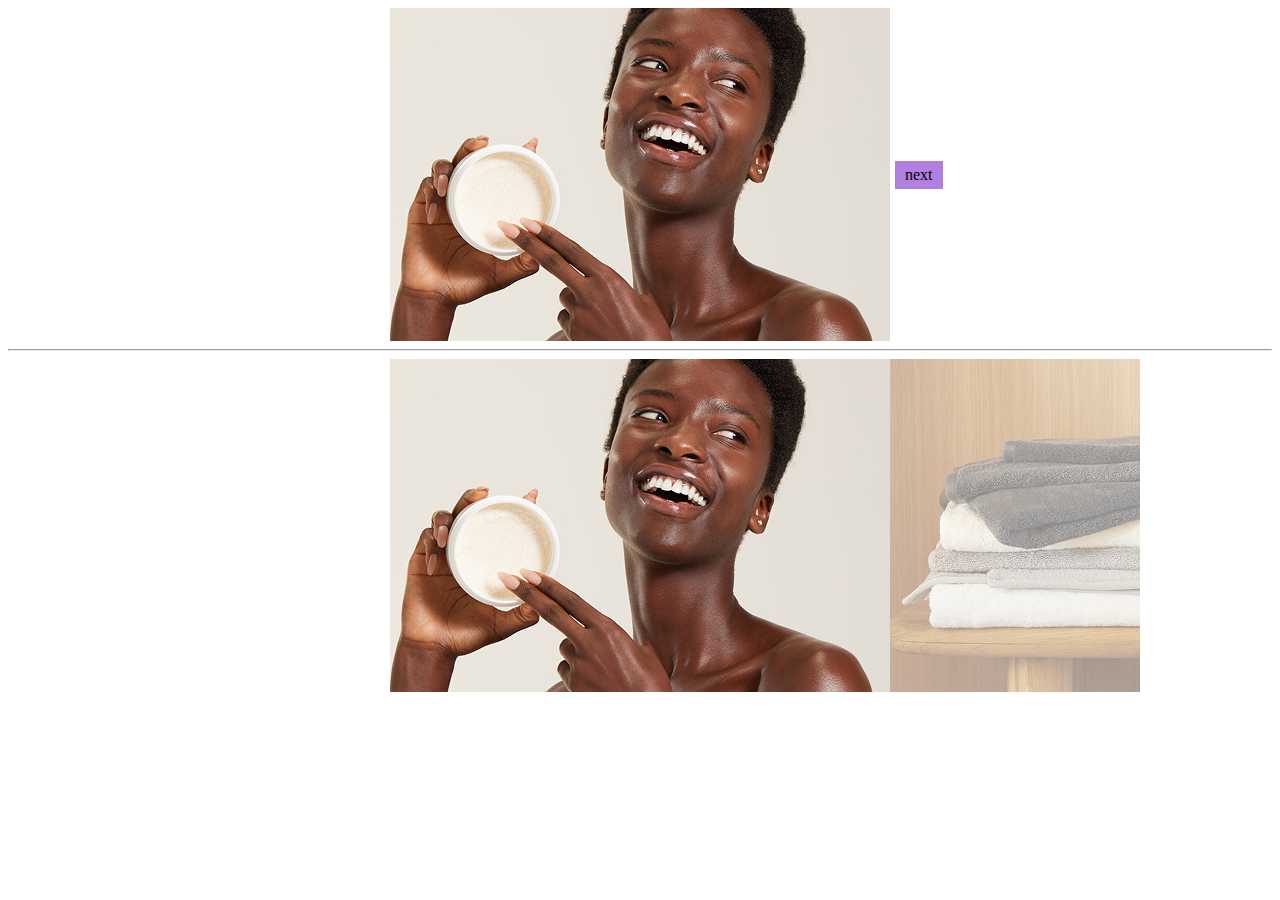
<file: index.html>
<!DOCTYPE html>
<html lang="en">

<head>
  <meta charset="UTF-8">
  <meta name="viewport" content="width=device-width, initial-scale=1.0">
  <title>Document</title>

  <link rel="stylesheet" href="style.css">
</head>

<body>
  <div class="slider">
    <input type="radio" name="slider" id="s1" value="1" checked>
    <input type="radio" name="slider" id="s2" value="2">
    <input type="radio" name="slider" id="s3" value="3">
    <input type="radio" name="slider" id="s4" value="4">

    <label class="prev" data-for="1" for="s1">prev</label>
    <label class="prev" data-for="2" for="s2">prev</label>
    <label class="prev" data-for="3" for="s3">prev</label>

    <div class="opening">
      <div class="track ">
        <img src="images/skincare-saviors.png" alt="">
        <img src="images/make-at-home.png" alt="">
        <img src="images/combination.png" alt="">
        <img src="images/pet.png" alt="">
      </div>
    </div>

    <label class="next" data-for="2" for="s2">next</label>
    <label class="next" data-for="3" for="s3">next</label>
    <label class="next" data-for="4" for="s4">next</label>
  </div>

  <hr>

  <div class="slider extended">
    <input type="radio" name="slider-e" id="e1" value="1" checked>
    <input type="radio" name="slider-e" id="e2" value="2">
    <input type="radio" name="slider-e" id="e3" value="3">
    <input type="radio" name="slider-e" id="e4" value="4">

    <label class="prev" data-for="1" for="e1">prev</label>
    <label class="prev" data-for="2" for="e2">prev</label>
    <label class="prev" data-for="3" for="e3">prev</label>

    <div class="opening">
      <div class="track ">
        <img src="images/skincare-saviors.png" alt="">
        <img src="images/make-at-home.png" alt="">
        <img src="images/combination.png" alt="">
        <img src="images/pet.png" alt="">
      </div>
    </div>

    <label class="next" data-for="2" for="e2">next</label>
    <label class="next" data-for="3" for="e3">next</label>
    <label class="next" data-for="4" for="e4">next</label>
  </div>
</body>

</html>
</file>
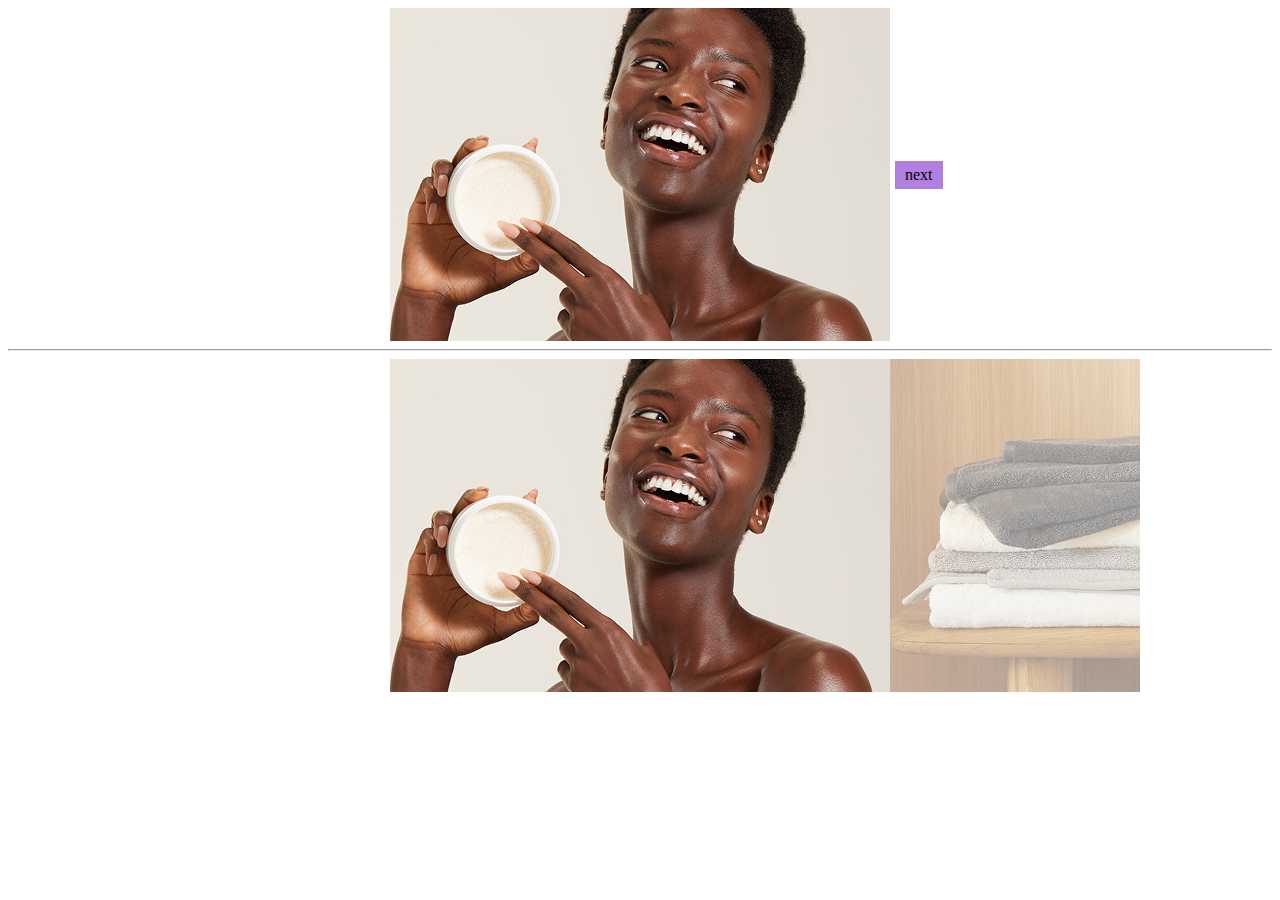
<file: test.html>
<!DOCTYPE html>
<html lang="en">

<head>
  <meta charset="UTF-8">
  <meta name="viewport" content="width=device-width, initial-scale=1.0">
  <title>Document</title>

  <link rel="stylesheet" href="test.css">
</head>

<body>
  <div class="slider">
    <input type="radio" name="slider" id="s1" value="1" checked>
    <input type="radio" name="slider" id="s2" value="2">
    <input type="radio" name="slider" id="s3" value="3">
    <input type="radio" name="slider" id="s4" value="4">

    <label class="prev" data-for="1" for="s1">prev</label>
    <label class="prev" data-for="2" for="s2">prev</label>
    <label class="prev" data-for="3" for="s3">prev</label>

    <div class="opening">
      <div class="track ">
        <img src="images/skincare-saviors.png" alt="">
        <img src="images/make-at-home.png" alt="">
        <img src="images/combination.png" alt="">
        <img src="images/pet.png" alt="">
      </div>
    </div>

    <label class="next" data-for="2" for="s2">next</label>
    <label class="next" data-for="3" for="s3">next</label>
    <label class="next" data-for="4" for="s4">next</label>
  </div>

  <hr>

  <div class="slider extended">
    <input type="radio" name="slider-e" id="e1" value="1" checked>
    <input type="radio" name="slider-e" id="e2" value="2">
    <input type="radio" name="slider-e" id="e3" value="3">
    <input type="radio" name="slider-e" id="e4" value="4">

    <label class="prev" data-for="1" for="e1">prev</label>
    <label class="prev" data-for="2" for="e2">prev</label>
    <label class="prev" data-for="3" for="e3">prev</label>

    <div class="opening">
      <div class="track ">
        <img src="images/skincare-saviors.png" alt="">
        <img src="images/make-at-home.png" alt="">
        <img src="images/combination.png" alt="">
        <img src="images/pet.png" alt="">
      </div>
    </div>

    <label class="next" data-for="2" for="e2">next</label>
    <label class="next" data-for="3" for="e3">next</label>
    <label class="next" data-for="4" for="e4">next</label>
  </div>
</body>

</html>
</file>
<file: style.css>
.slider {
  width: 500px;
  margin: auto;
  position: relative;
}

.slider>label {
  position: absolute;
  top: 50%;
  background-color: rgb(176, 127, 223);
  padding: 5px 10px;
  transform: translateY(-50%);
  display: none;
  z-index: 1;
  cursor: pointer;
}

.extended>label {
  width: 250px;
  top: 0;
  bottom: 0;
  transform: unset;
  color: transparent;
  background-color: #fff8;
}

input {
  display: none;
}

.prev {
  right: 101%;
}

.next {
  left: 101%;
}

.extended>.prev {
  right: 100%;
}

.extended>.next {
  left: 100%;
}

.opening {
  overflow: hidden;
}

.extended .opening {
  width: 1000px;
  margin-left: -250px;
  padding-left: 250px;
  box-sizing: border-box;
}

.track {
  display: flex;
  width: max-content;
  transition: 1s;
}

[value="2"]:checked~.opening>.track {
  translate: -500px;
}

[value="3"]:checked~.opening>.track {
  translate: -1000px;
}

[value="4"]:checked~.opening>.track {
  translate: -1500px;
}

[value="1"]:checked~.next[data-for="2"],
[value="2"]:checked~:is(.prev[data-for="1"], .next[data-for="3"]),
[value="3"]:checked~:is(.prev[data-for="2"], .next[data-for="4"]),
[value="4"]:checked~.prev[data-for="3"] {
  display: block;
}
</file>
<file: test.css>
.slider {
  width: 500px;
  margin: auto;
  position: relative;
}

.slider>label {
  position: absolute;
  top: 50%;
  background-color: rgb(176, 127, 223);
  padding: 5px 10px;
  transform: translateY(-50%);
  display: none;
  z-index: 1;
  cursor: pointer;
}

.extended>label {
  width: 250px;
  top: 0;
  bottom: 0;
  transform: unset;
  color: transparent;
  background-color: #fff8;
}

input {
  display: none;
}

.prev {
  right: 101%;
}

.next {
  left: 101%;
}

.extended>.prev {
  right: 100%;
}

.extended>.next {
  left: 100%;
}

.opening {
  overflow: hidden;
}

.extended .opening {
  width: 1000px;
  margin-left: -250px;
  padding-left: 250px;
  box-sizing: border-box;
}

.track {
  display: flex;
  width: max-content;
  transition: 1s;
}

[value="2"]:checked~.opening>.track {
  translate: -500px;
}

[value="3"]:checked~.opening>.track {
  translate: -1000px;
}

[value="4"]:checked~.opening>.track {
  translate: -1500px;
}

[value="1"]:checked~.next[data-for="2"],
[value="2"]:checked~:is(.prev[data-for="1"], .next[data-for="3"]),
[value="3"]:checked~:is(.prev[data-for="2"], .next[data-for="4"]),
[value="4"]:checked~.prev[data-for="3"] {
  display: block;
}
</file>
